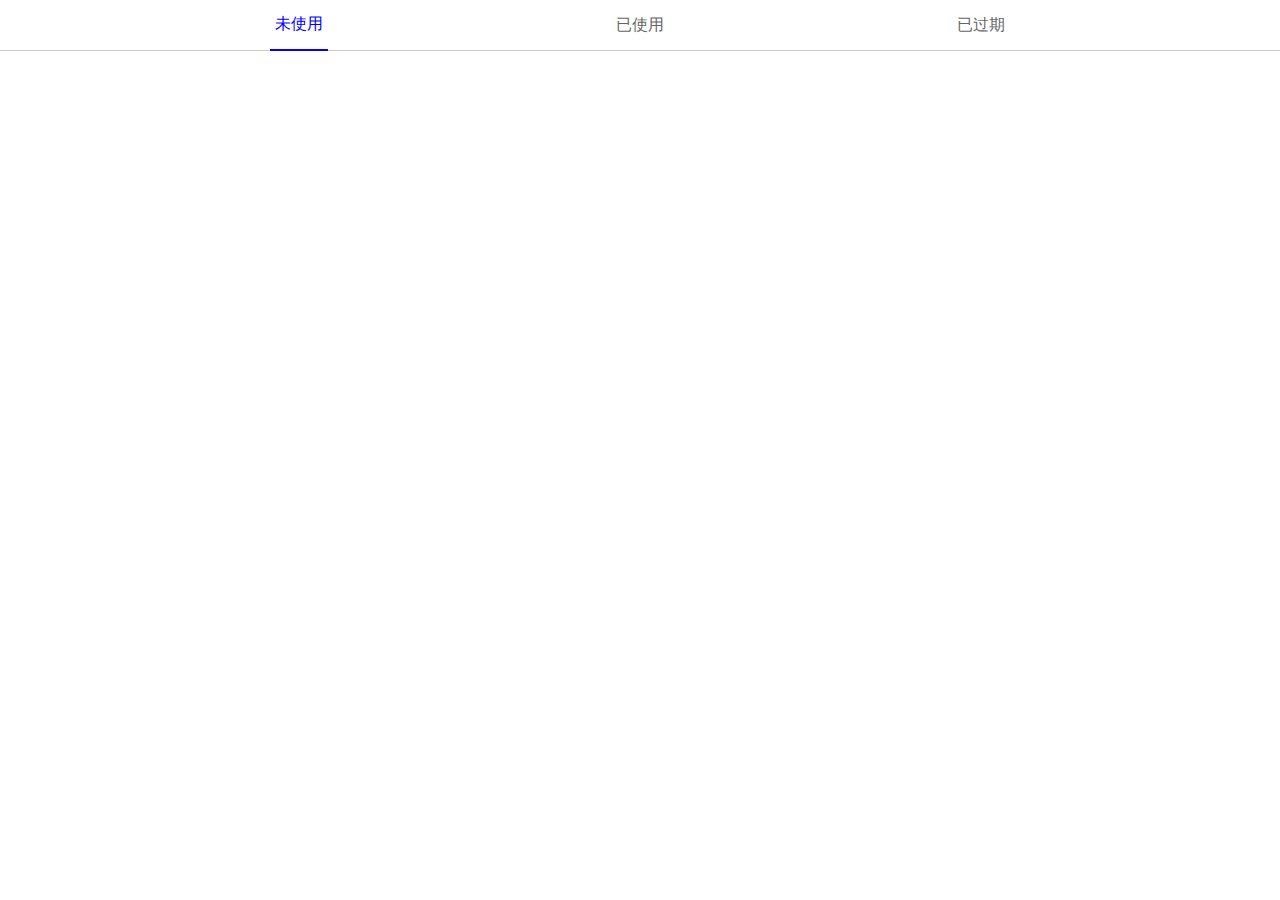
<file: index.html>
<!DOCTYPE html>
<html lang="en">
<head>
    <meta charset="UTF-8">
    <meta name="viewport" content="width=device-width, initial-scale=1.0">
    <meta http-equiv="X-UA-Compatible" content="ie=edge">
    <title>Document</title>
    <link rel="stylesheet" href="style.css">
</head>
<body>
    <div class="wrap">
        <header>
            <ul class="head">
                <li class="on">未使用</li>
                <li>已使用</li>
                <li>已过期</li>
            </ul>
        </header>
    </div>
</body>
</html>
</file>
<file: style.css>
*{
    margin: 0;
    padding: 0;
}
li{
    list-style: none;
}
.wrap{
    width: 100%;
    height: 100%;
    background: #f6f6f6;
    color:#666;
}
header{
    width: 100%;
    height: 50px;
    background: #fff;
    margin-bottom: 10px;
    border-bottom: 1px solid #ccc;
}
header .head{
    width: 80%;
    height: 100%;
    margin: 0 auto;
    display: flex;
    justify-content: space-around;
    align-items: center;
}
header .head li{
    text-align: center;
    padding: 0 5px
}
.on{
    border-bottom: 2px solid blue;
    color: blue;
    line-height: 50px;
    
}
section{
    width: 100%;
    height: auto;
    background: #fff;

}
.list{
    width: 100%;
    height: auto;
    padding-top: 1px;
}
.list li{
    height: 100px;
    width: 80%;
    margin: 30px auto;
    box-shadow: 0 0 22px #ccc;
    border-radius: 7px;
    overflow: hidden;
}
.list .tit{
    background: lightcoral;
    padding: 0 2%;
    height: 55px;
    color: #fff;
    display: flex;
    justify-content: space-between;
    line-height: 55px;
    font-size: 20px;
}
.mo{
    font-size: 40px;
}
.mo small{
    font-size: 20px;
    margin-right: 8px;
}
.ps{
    width: 96%;
    padding: 0 2%;
    margin: 0 auto;
    font-size: 12px;
    line-height: 20px;
}
.ps>p:first-child{
    color: green;
}
</file>
